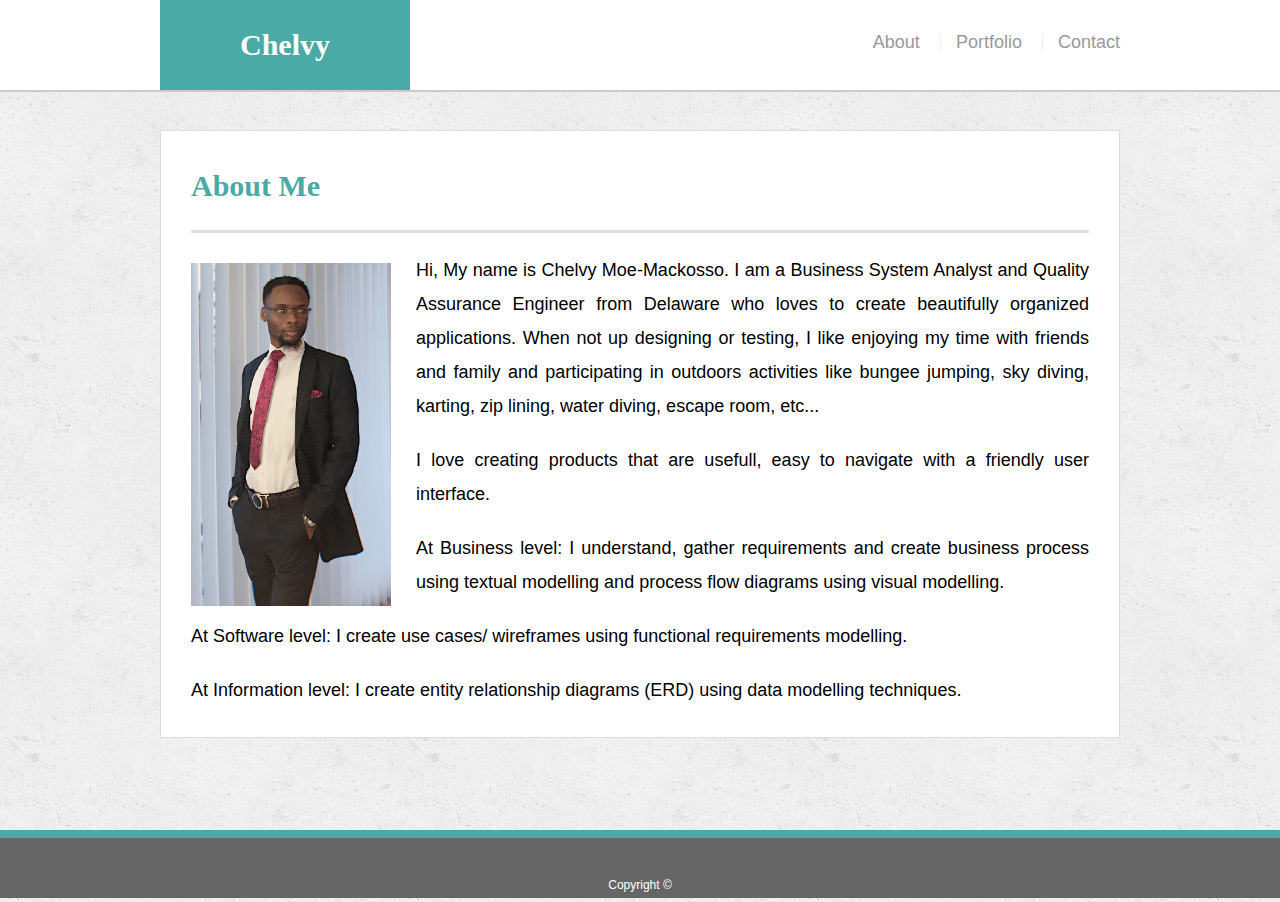
<file: index.html>
<!DOCTYPE html>
<html lang="en">
<head>
    <meta charset="UTF-8">
    <meta name="viewport" content="width=device-width, initial-scale=1.0">
    <meta http-equiv="X-UA-Compatible" content="ie=edge">
    <title>About | Chelvy</title>
    <link rel="stylesheet" type="text/css" href="assets/css/reset.css">
    <link rel="stylesheet" type="text/css" href="assets/css/style.css">
</head>

<body>
    <header id="Main_header">
        <div class="Main-header">
          <a href="index.html" id="My_Name">Chelvy</a>
          <nav>
            <a href="index.html">About</a>
            <a href="portfolio.html">Portfolio</a>
            <a href="contact.html">Contact</a>
          </nav>
        </div>
      </header>

      <div id="Main_content" class="Main-content">
          <section class="Main-content-section">
            <h1>About Me</h1>
            <img src="assets/images/image5.jpg" class="My-image" alt="Your Name">
            <p>Hi, My name is Chelvy Moe-Mackosso. I am a Business System Analyst and Quality Assurance Engineer from Delaware who loves to create beautifully organized applications. When not up designing or testing, I like enjoying my time with friends and family and participating in outdoors activities like bungee jumping, sky diving, karting, zip lining, water diving, escape room, etc...</p>      
            <p>I love creating products that are usefull, easy to navigate with a friendly user interface.</p> 
            <p>At Business level: I understand, gather requirements and create business process using textual modelling and process flow diagrams using visual modelling.</p>
            <p>At Software level: I create use cases/ wireframes using functional requirements modelling.</p>
            <p>At Information level: I create entity relationship diagrams (ERD) using data modelling techniques.</p>
          </section>
      </div>
      
      <footer>
          <div class="Footer">
              Copyright ©
          </div>
      </footer>

</body>

</html>
</file>
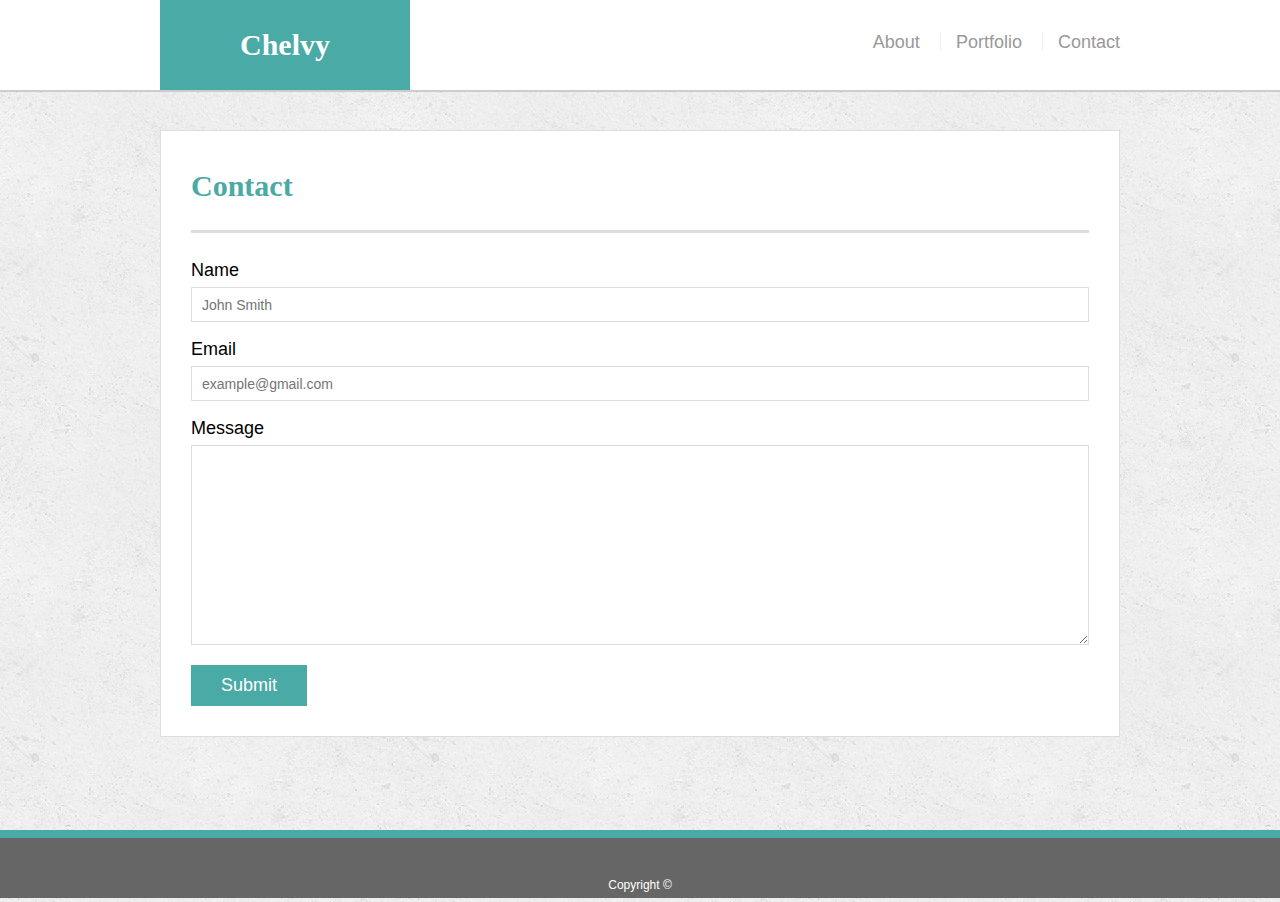
<file: contact.html>
<!DOCTYPE html>
<html lang="en">
<head>
    <meta charset="UTF-8">
    <meta name="viewport" content="width=device-width, initial-scale=1.0">
    <meta http-equiv="X-UA-Compatible" content="ie=edge">
    <title>About | Chelvy</title>
    <link rel="stylesheet" type="text/css" href="assets/css/reset.css">
    <link rel="stylesheet" type="text/css" href="assets/css/style.css">
</head>

<body>
    <header id="Main_header">
        <div class="Main-header">
          <a href="index.html" id="My_Name">Chelvy</a>
          <nav>
            <a href="index.html">About</a>
            <a href="portfolio.html">Portfolio</a>
            <a href="contact.html">Contact</a>
          </nav>
        </div>
      </header>

      <div id="Main_content" class="Main-content">
          <section class="Main-content-section">
              <h1>Contact</h1>
        
              <form id="cont_form">
                <ul>
                  <li>
                    <label for="name">Name</label>
                    <input type="text" id="name" name="name" placeholder="John Smith" required="required">
                  </li>
                  <li>
                    <label for="email">Email</label>
                    <input type="email" id="email" name="email" placeholder="example@gmail.com" required="required">
                  </li>
                  <li>
                    <label for="message">Message</label>
                    <textarea id="message" name="message" required="required"></textarea>
                  </li>
                </ul>
                <input type="submit">
              </form>
        
          </section>
      </div>
      
      <footer>
          <div class="Footer">
              Copyright ©
          </div>
      </footer>

</body>

</html>
</file>
<file: assets/css/style.css>
/*Style the html body*/
body, html {
  width: 100%;
  height: 100%;
}

body {
  font-family: Arial, "Helvetica Neue", Helvetica, sans-serif;
  font-size: 18px;
  line-height: 34px;
  color: #777777;
  background: url("../images/concrete_seamless.png");
}

* {
  box-sizing: border-box;
  margin: 0px;
}

.Main-header, .Main-content, .Footer {
  width: 100%;
  max-width: 960px;
  margin: 0 auto;
  clear: both;
}

p {
  margin-bottom: 20px;
  text-align: justify;
}

p:last-child {
  margin-bottom: 0;
}

h1, h2, h3 {
  margin-bottom: 20px;
  font-family: Georgia, Times, "Times New Roman", serif;
  font-weight: 700;
  color: #4aaaa5;
}

h1 {
  padding-bottom: 20px;
  font-size: 30px;
  line-height: 49px;
  border-bottom: 3px solid #dddddd;
}

h2, h3 {
  font-size: 22px;
}

#Main_header {
  position: fixed;
  z-index: 99;
  width: 100%;
  margin: 0 0 30px;
  overflow: auto;
  color: #ffffff;
  background: #ffffff;
  border-bottom: 2px solid #cccccc;
}

#My_Name {
  float: left;
  width: 250px;
  height: 100%;
  font-family: Georgia, Times, "Times New Roman", serif;
  font-size: 30px;
  font-weight: 700;
  line-height: 90px;
  color: #ffffff;
  text-align: center;
  text-decoration: none;
  background: #4aaaa5;
}

nav {
  float: right;
  margin-top: 25px;
}

nav a {
  display: inline-block;
  padding-left: 15px;
  margin-left: 15px;
  line-height: 18px;
  color: #999;
  text-decoration: none;
  border-left: 1px solid #efefef;
}

nav a:first-child {
  border-left: 0 none;
}

footer {
  padding: 30px 0;
  clear: both;
  font-size: 12px;
  color: #ffffff;
  color: #cccccc;
  text-align: center;
  background: #666666;
  border-top: 8px solid #4aaaa5;
  height: 50px;
}

.Footer {
  color: #ffffff;
}

h3, h2 {
  padding-bottom: 20px;
  margin-bottom: 15px;
  line-height: 22px;
  border-bottom: 2px solid #eeeeee;
}

#Main_content {
  padding-top: 130px;
  min-height: calc(100vh - 70px);
}

.Main-content-section {
  float: left;
  width: 100%;
  max-width: 960px;
  padding: 30px;
  margin: 0 0 40px;
  background: #ffffff;
  border: 1px solid #dddddd;
}

.work {
  position: relative;
  float: left;
  width: 274px;
  margin: 20px 0 25px;
  overflow: auto;
}

.work:nth-child(even) {
  margin-right: 40px;
}

.work img {
  width: 100%;
  border: 0 none;
  opacity: 0.8;
}

.work h3 {
  position: absolute;
  bottom: 20px;
  width: 100%;
  padding: 15px;
  margin-bottom: 0;
  font-weight: 300;
  line-height: 30px;
  color: #ffffff;
  text-align: center;
  background: #4aaaa5;
  border-bottom: 0;
}

.My-image {
  float: left;
  width: 200px;
  height: auto;
  margin-top: 10px;
  margin-right: 25px;
}

#cont_form ul {
  margin-bottom: 20px;
}

#cont_form li {
  margin-bottom: 10px;
}

label, input[type=text], input[type=email], textarea {
  display: block;
  width: 100%;
}

input[type=text], input[type=email], textarea {
  height: 35px;
  padding: 0 10px;
  font-size: 14px;
  border: 1px solid #dddddd;
}

textarea {
  height: 200px;
}

input[type=submit] {
  padding: 10px 30px;
  font-size: 18px;
  color: #ffffff;
  cursor: pointer;
  background: #4aaaa5;
  border: 0 none;
}

@media screen and (max-width: 980px) {
  .Main-header, .Main-content, .Footer {
    width: 100%;
    max-width: 90%;
    margin: 0 auto;
    clear: both;
  }
  .work {
    width: 47.5%;
  }
  .work:nth-child(odd) {
    margin-right: 0px;
    margin-left: 2.5%;
  }
  .work:nth-child(even) {
    margin-right: 2.5%;
    margin-left: 0px;
  }
}

@media screen and (max-width: 768px) {
  .Main-header, .Main-content, .Footer {
    width: 100%;
    max-width: 95%;
    margin: 0 auto;
    clear: both;
  }
  .work {
    width: 47.5%;
  }
  .work:nth-child(odd) {
    margin-right: 0px;
    margin-left: 2.5%;
  }
  .work:nth-child(even) {
    margin-right: 2.5%;
    margin-left: 0px;
  }
}

@media screen and (max-width: 640px) {
  .Main-header, .Main-content, .Footer {
    width: 100%;
    max-width: 100%;
    margin: 0 auto;
    clear: both;
  }
  #My_Name {
    width: 100%;
  }
  nav {
    text-align: center;
    width: 100%;
}
  .Main-content-section {
    width: 95%;
    margin-top: 40px;
    margin-left: 2.5%;
  }
  .My-image {
    width: 100%;
  }
  .work {
    width: 100%;
    margin: 0 auto;
  }

}
</file>
